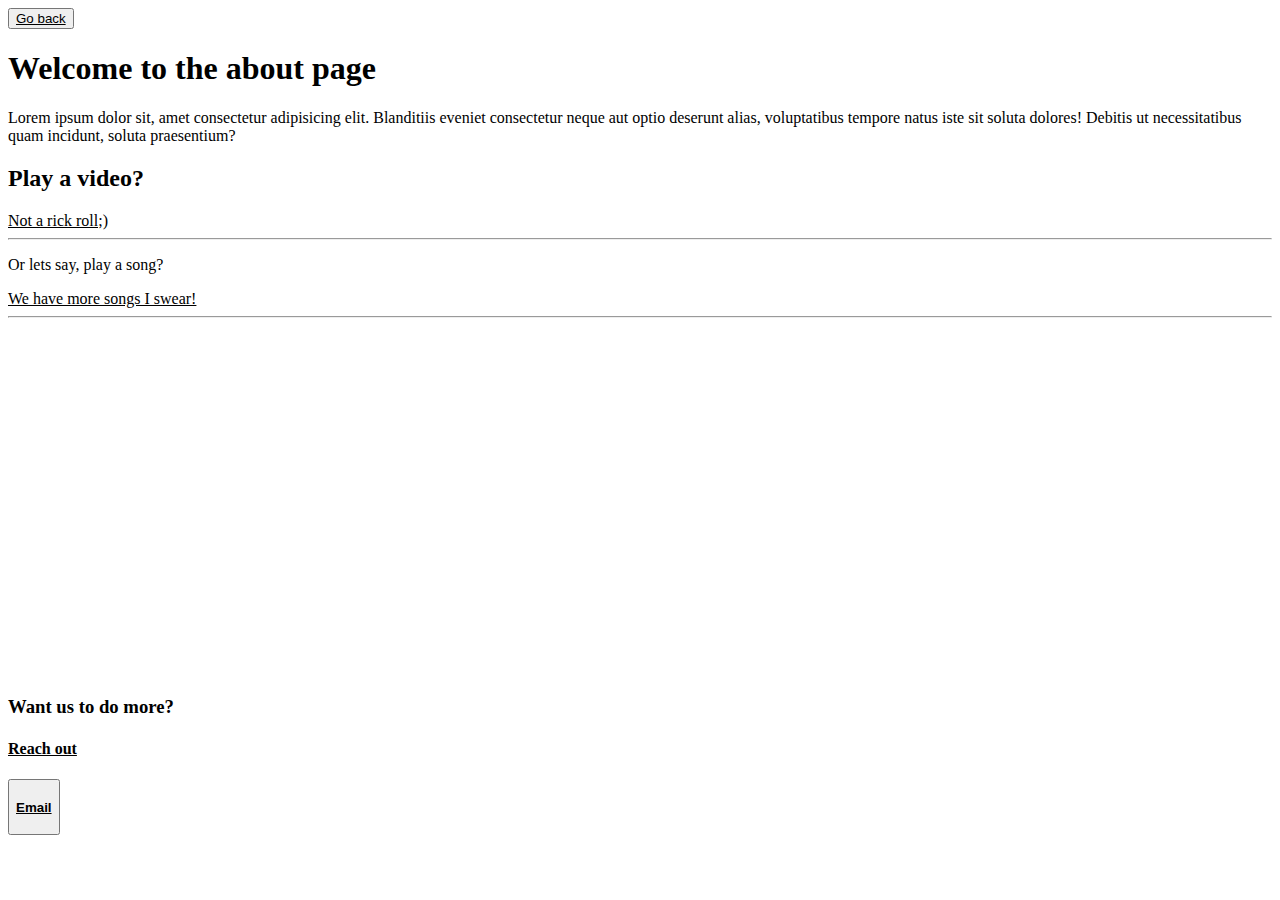
<file: home.html>
<head>
<title>insideout</title>
<link rel="stylesheet" href="stylesheet.css">
</head>


<body>
<button><a href="http://127.0.0.1:5500/Index.html">Go back</a></button>
<h1>Welcome to the about page</h1>
<p>Lorem ipsum dolor sit, amet consectetur adipisicing elit. Blanditiis eveniet consectetur neque aut optio deserunt alias, voluptatibus tempore natus iste sit soluta dolores! Debitis ut necessitatibus quam incidunt, soluta praesentium?</p>

<h2>Play a video?</h2>
<a href="https://youtu.be/dQw4w9WgXcQ">Not a rick roll;)</a>
<hr>
  <p>Or lets say, play a song?</p>
  <a href="https://open.spotify.com/playlist/1JtLKYOa1PWk47UMxGZP7D?si=IZCVZRw0RhS9WK22ngVpkw">We have more songs I swear!</a>
<hr>

<iframe style="border-radius:12px" src="https://open.spotify.com/embed/show/4psJ3N1HPqxVJQNTJ8sJaH?utm_source=generator&theme=0" width="100%" height="352" frameBorder="0" allowfullscreen="" allow="autoplay; clipboard-write; encrypted-media; fullscreen; picture-in-picture" loading="lazy"></iframe>

<h3>Want us to do more?</h3>
<a href=""><h4>Reach out</h4></a>

<button><h4><a href="mailto:johancfernandes@gmail.com">Email</a></h4></button>

</body>
</file>
<file: stylesheet.css>
* {
  color:black
}


div{
  width:45%;
  display:inline-block;
}


#mainhead{
  font-size: 100px;
}
 


#indexele{
  float: right;
}
</file>
